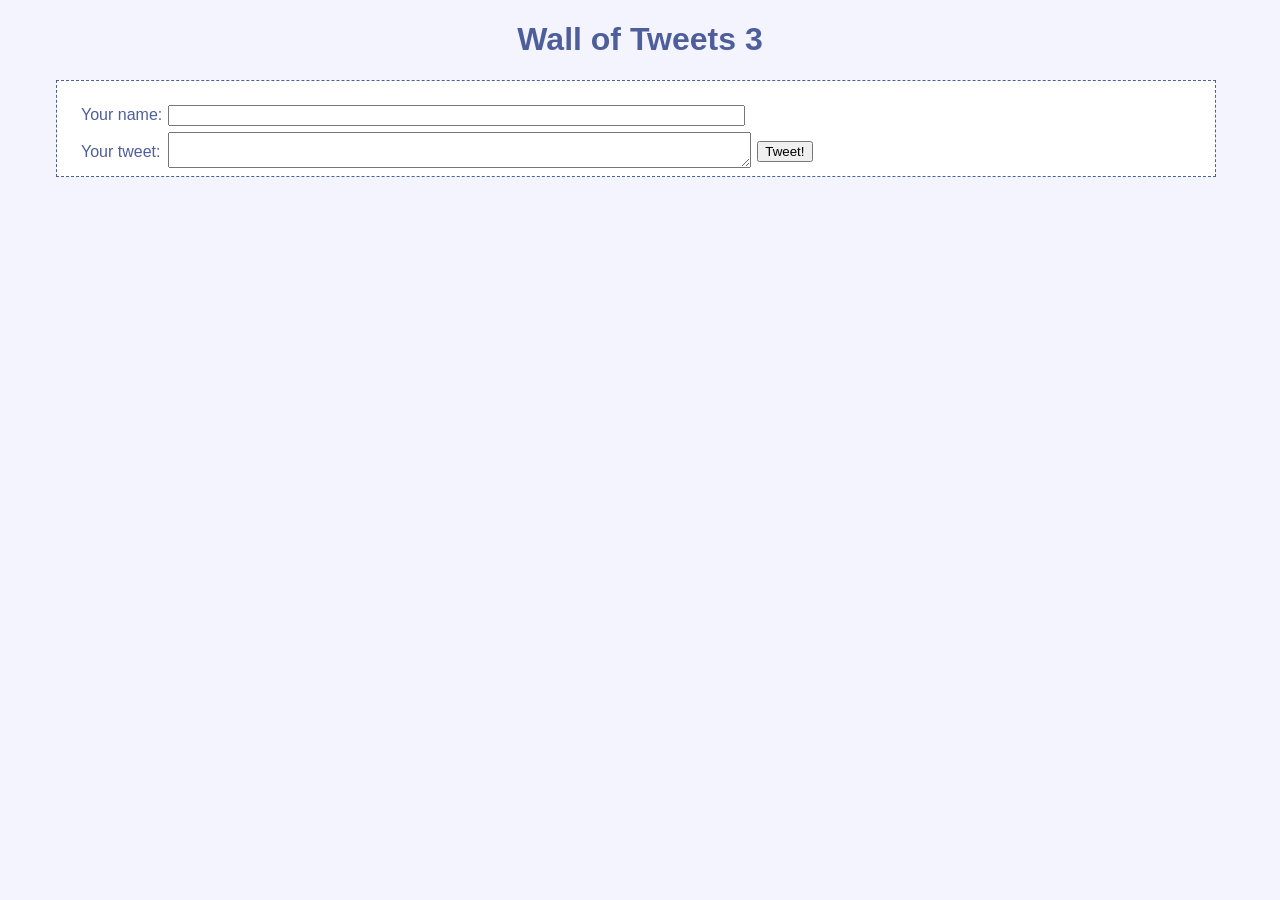
<file: waslab03/waslab03/WebContent/index.html>
<!DOCTYPE HTML>
<html>
<head>
<title>Wall of Tweets 3</title>
<link href="wallstyle.css" rel="stylesheet" type="text/css" />
</head>
<body class="wallbody">
	<h1 class="walltitle">Wall of Tweets 3</h1>
	<div class="walltweet">
		<table border=0 cellpadding=2>
			<tr>
				<td>Your name:</td>
				<td><input id="tweet_author" type="text" size=70></td>
				<td />
			</tr>
			<tr>
				<td>Your tweet:</td>
				<td><textarea id="tweet_text" rows="2" cols="70"></textarea>
				</td>
				<td><input type="submit" id="tweet_submit" value="Tweet!">
				</td>
			</tr>
		</table>
	</div>
	<br>
	<div id='tweet_list'></div>
	<script src="wall-01.js" type="application/javascript"></script>
	<script type="application/javascript">window.onload = main;</script>
</body>
</html>
</file>
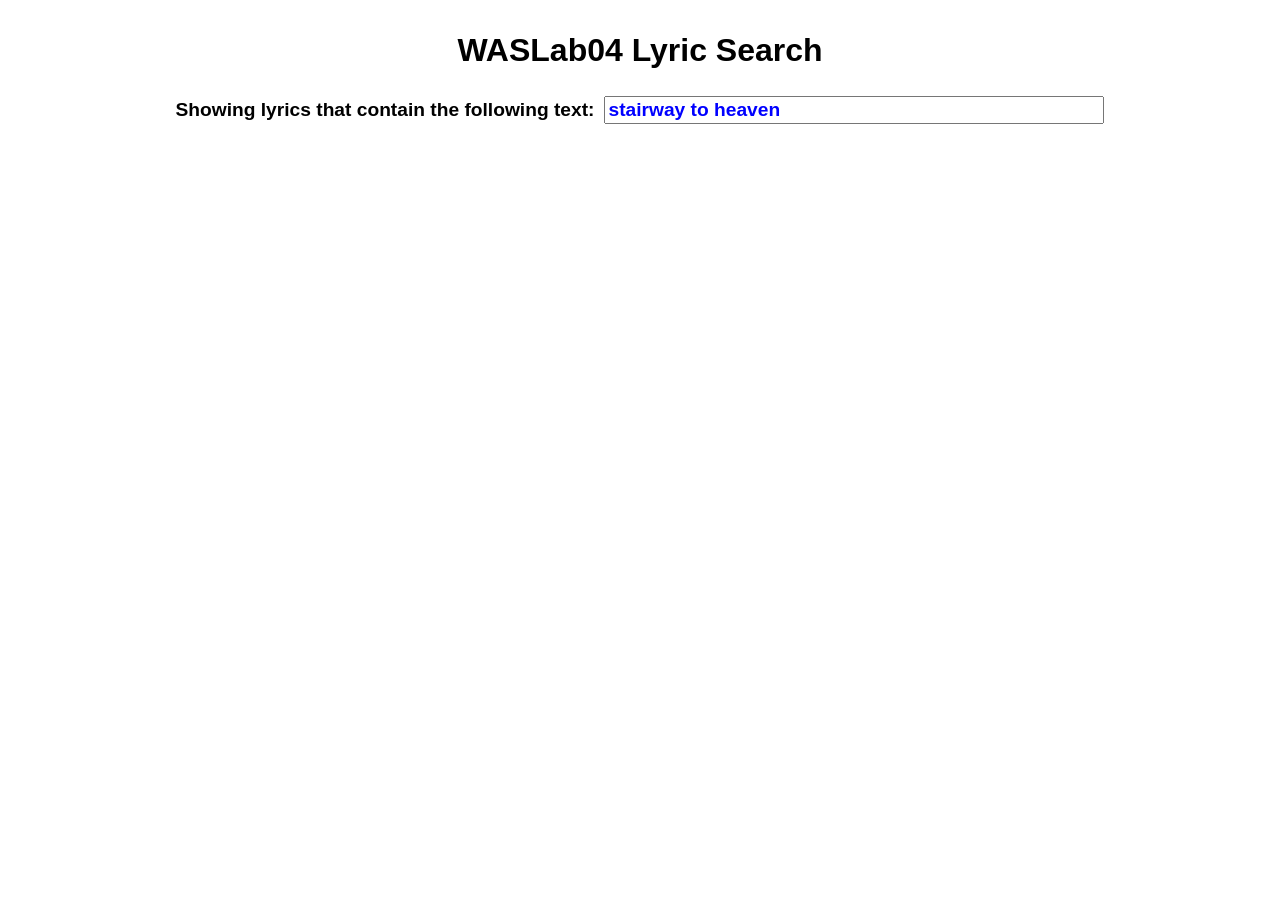
<file: waslab04/lyrics.html>
<!DOCTYPE html>
<html>
<head>
  <meta content="text/html; charset=windows-1252" http-equiv="content-type">
  <title>WASLab04 Lyric Search</title>
  <link rel="stylesheet" type="text/css" href="lyrics.css">
</head>
<body>
  <h1 style="text-align: center">WASLab04 Lyric Search</h1>
  <div id="top">
    <table style="margin-left: auto; margin-right: auto;">
      <tr><td class="selector">Showing lyrics that contain the following text: </td><td> 
        <input type="search" id ="content" onchange="showSongs()" class="selector" value="stairway to heaven" size="40">
      </td></tr>
    </table>
  </div>
  <div id="main">
    <div id="left"></div>
    <div id="right"></div>
  </div>
  <script src="lyrics.js" type="application/javascript"></script>
</body>
</html>
</file>
<file: waslab03/waslab03/WebContent/wallstyle.css>
/* Generated by CaScadeS, a stylesheet editor for Mozilla Composer */
.wallbody {
	font-family: Arial, Helvetica, sans-serif;
	color: rgb(0, 0, 0);
	background-color: rgb(244, 244, 255);
}

.walltitle {
	color: rgb(77, 94, 155);
	text-align: center;
}

.wallitem {
	border: 3px solid rgb(234, 234, 234);
	margin: 20px auto;
	padding: 1em;
	width: 90%;
	background-color: rgb(255, 255, 255);
}

.wallerror {
	border: 3px solid rgb(234, 234, 234);
	margin: 20px auto;
	padding: 1em;
	width: 90%;
	text-align: center;
	font-weight: bold;
	background-color: rgb(255, 255, 204);
}

.walltweet {
	color: rgb(77, 94, 155);
	margin-top: 10px;
	margin-left: 3em;
	border: 1px dashed rgb(77, 94, 155);
	padding-left: 20px;
	padding-top: 20px; width : 90%;
	background-color: rgb(255, 255, 255);
	width: 90%;
}

.numlikes {
	font-weight: bold;
	font-size: 1.5em;
	color: rgb(204, 0, 0);
}

.plt {
	font-size: 9pt;
}

.likes {
	float: left;
	width: 95px;
	margin-top: 0.5em;
	text-align: center;
}

.item {
	border-left: 2px solid rgb(204, 204, 232);
	margin-left: 115px;
	padding-left: 1.1em;
}

.heading {
	text-align: center;
	margin-top: 2em;
	padding-bottom: 1px;
}

.login {
	padding: 0.5em;
	text-align: right;
	font-size: 0.75em;
	color: white;
	font-weight: bold;
	height: 1.5em;
	background-color: rgb(139, 139, 174);
}

h2 {
	color: rgb(153, 102, 51);
}

h3 {
	color: rgb(102, 102, 102);
}
</file>
<file: waslab04/lyrics.css>
body {
  font-family: Helvetica,Arial,Sans-Serif;
  font-size: 12pt;
  margin: 2em;
}
#left {
  width: 30%;
  float: left;
  height: 500px;
  overflow-y:scroll;
}
#right {
  text-align: center;
  height: 500px;
  overflow-y:scroll;
  margin: 20px 0px;
}

#top {
  margin-top: 2.5m;
  margin-bottom: 3em;
}
td {
  padding: 4px;
}
li {
  font-size: 120%;
  line-height: 200%;
}
.selector {
  font-size: 1.2em;
  font-weight: bold;
}

input {
  color: blue;
}

.col {
  display: inline-flex;
}

.titols {
  display: inline;
  margin: 0px 25px;
}

#lyrics {
  margin: 15px 70px;
}
</file>
